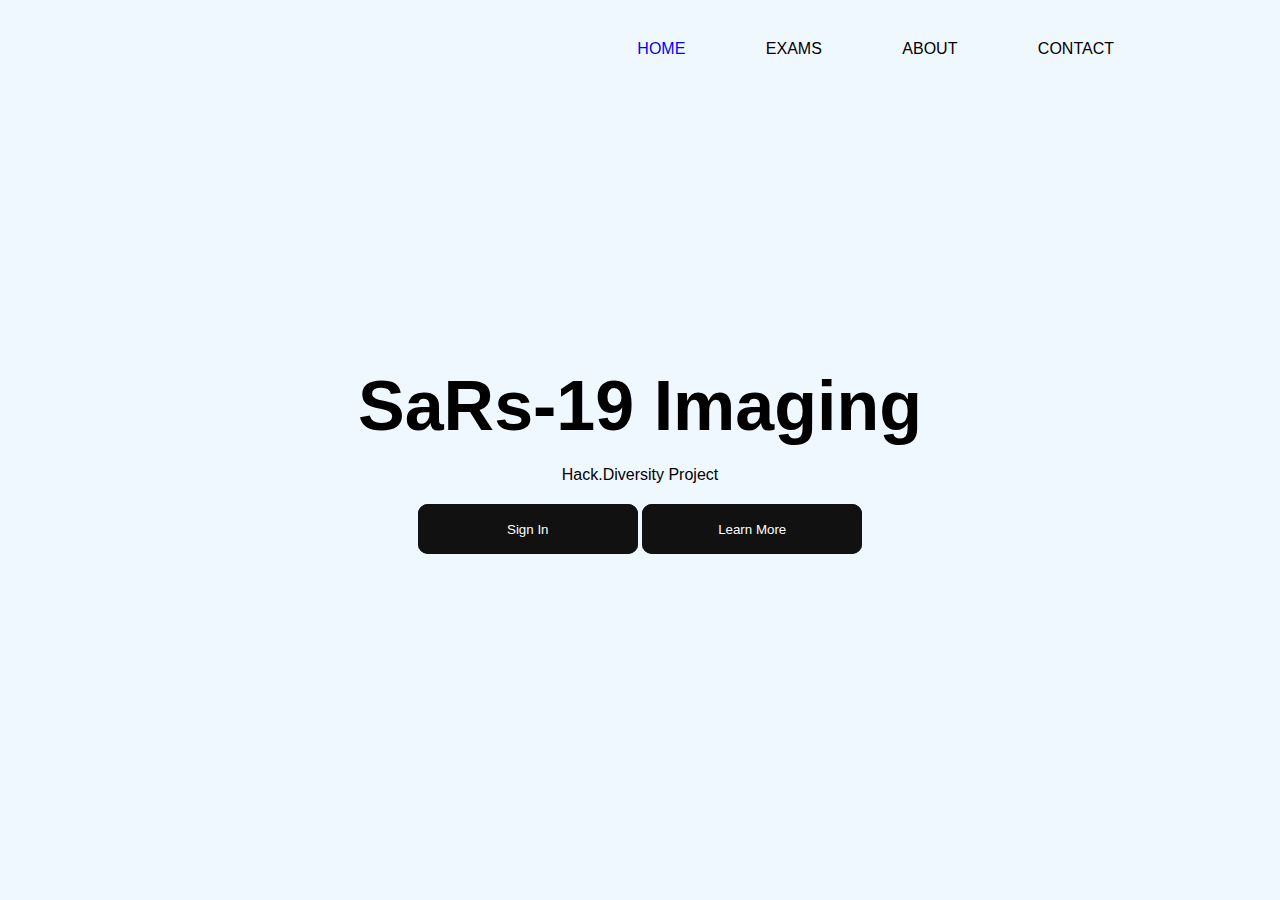
<file: index.html>
<!DOCTYPE html>
<html lang="en">
  <head>
    <meta charset="utf-8" />
    <link rel="icon" href="%PUBLIC_URL%/favicon.png" />
    <meta name="viewport" content="width=device-width, initial-scale=1" />
    <meta name="theme-color" content="#000000" />
    <!--
      manifest.json provides metadata used when your web app is installed on a
      user's mobile device or desktop. See https://developers.google.com/web/fundamentals/web-app-manifest/
    -->
    <link rel="manifest" href="%PUBLIC_URL%/manifest.json" />
    <!--
      Notice the use of %PUBLIC_URL% in the tags above.
      It will be replaced with the URL of the `public` folder during the build.
      Only files inside the `public` folder can be referenced from the HTML.

      Unlike "/favicon.ico" or "favicon.ico", "%PUBLIC_URL%/favicon.ico" will
      work correctly both with client-side routing and a non-root public URL.
      Learn how to configure a non-root public URL by running `npm run build`.
    -->
    <title>Hack.Diversity Tech.Dive</title>
    <link rel="stylesheet" href="style.css">
  </head>
  <body>
    <noscript>You need to enable JavaScript to run this app.</noscript>
    <div id="root">
    </div>
    <div class="banner">
      <div class="navbar">
        <ul>
          <li><a class="active" href="">Home</a></li>
          <li><a href="exams.html">Exams </a></li>
          <li><a href="about.html">About</a></li>
          <li><a href="contact.html">Contact</a></li>
        </ul>

      </div>
      <div class="content">
      
        <h1>SaRs-19 Imaging</h1>
        <p>
          Hack.Diversity Project
        </p>
        <button class="glow-on-hover" type="button">Sign In</button>
        <a href="learnmore.html"><button class="glow-on-hover" type="button">Learn More</button></a>
      </div>
    </div>

  </div>

  
    

    <!--
      This HTML file is a template.
      If you open it directly in the browser, you will see an empty page.

      You can add webfonts, meta tags, or analytics to this file.
      The build step will place the bundled scripts into the <body> tag.

      To begin the development, run `npm start` or `yarn start`.
      To create a production bundle, use `npm run build` or `yarn build`.
    -->
  </body>
</html>
</file>
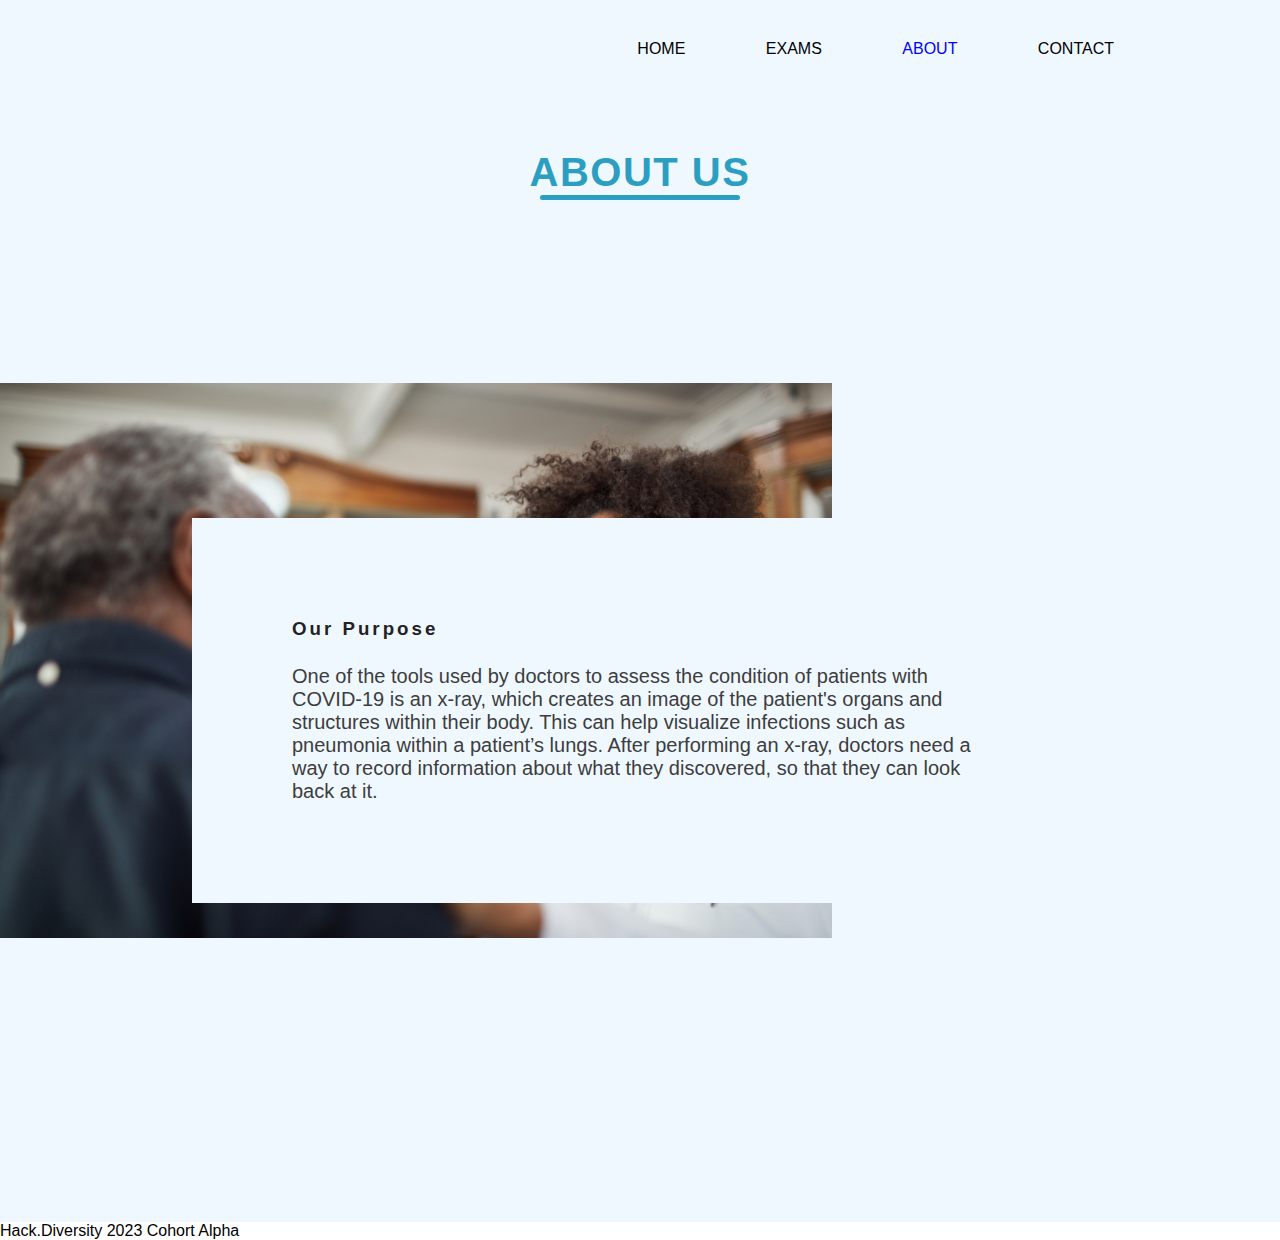
<file: about.html>
<!DOCTYPE html>
<html lang="en">
  <head>
    <meta charset="utf-8" />
    <link rel="icon" href="%PUBLIC_URL%/favicon.png" />
    <meta name="viewport" content="width=device-width, initial-scale=1" />
    <meta name="theme-color" content="#000000" />
    <!--
      manifest.json provides metadata used when your web app is installed on a
      user's mobile device or desktop. See https://developers.google.com/web/fundamentals/web-app-manifest/
    -->
    <link rel="manifest" href="%PUBLIC_URL%/manifest.json" />
    <!--
      Notice the use of %PUBLIC_URL% in the tags above.
      It will be replaced with the URL of the `public` folder during the build.
      Only files inside the `public` folder can be referenced from the HTML.

      Unlike "/favicon.ico" or "favicon.ico", "%PUBLIC_URL%/favicon.ico" will
      work correctly both with client-side routing and a non-root public URL.
      Learn how to configure a non-root public URL by running `npm run build`.
    -->
    <title>Hack.Diversity Tech.Dive</title>
    <link rel="stylesheet" href="about.css">
  </head>
  <body>
    <noscript>You need to enable JavaScript to run this app.</noscript>
    <div id="root">
    </div>
    <div class="banner">
      <div class="navbar">
        <ul>
          <li><a href="index.html">Home</a></li>
          <li><a href="#">Exams </a></li>
          <li><a class="active" href="about.html">About</a></li>
          <li><a href="contact.html">Contact</a></li>
        </ul>
      </div>
      <section>
        <div class="about-us">
            <h1>About Us</h1>
            <div class="wrapper">
                <div class="content">
                    <h3>Our Purpose</h3>
                    <p>One of the tools used by doctors to 
                        assess the condition of patients 
                        with COVID-19 is an x-ray, which 
                        creates an image of the patient's 
                        organs and structures within their body. 
                        This can help visualize infections such as
                         pneumonia within a patient’s lungs. 
                         After performing an x-ray, doctors need 
                         a way to record information about what they 
                         discovered, so that they can look back at it.</p>
                </div>
            </div>
            
            </div>
            <div id="footer">Hack.Diversity 2023 Cohort Alpha
            </div>
        </div>
      </section>
    </div>
  </div>

  
    

    <!--
      This HTML file is a template.
      If you open it directly in the browser, you will see an empty page.

      You can add webfonts, meta tags, or analytics to this file.
      The build step will place the bundled scripts into the <body> tag.

      To begin the development, run `npm start` or `yarn start`.
      To create a production bundle, use `npm run build` or `yarn build`.
    -->
  </body>
</html>
</file>
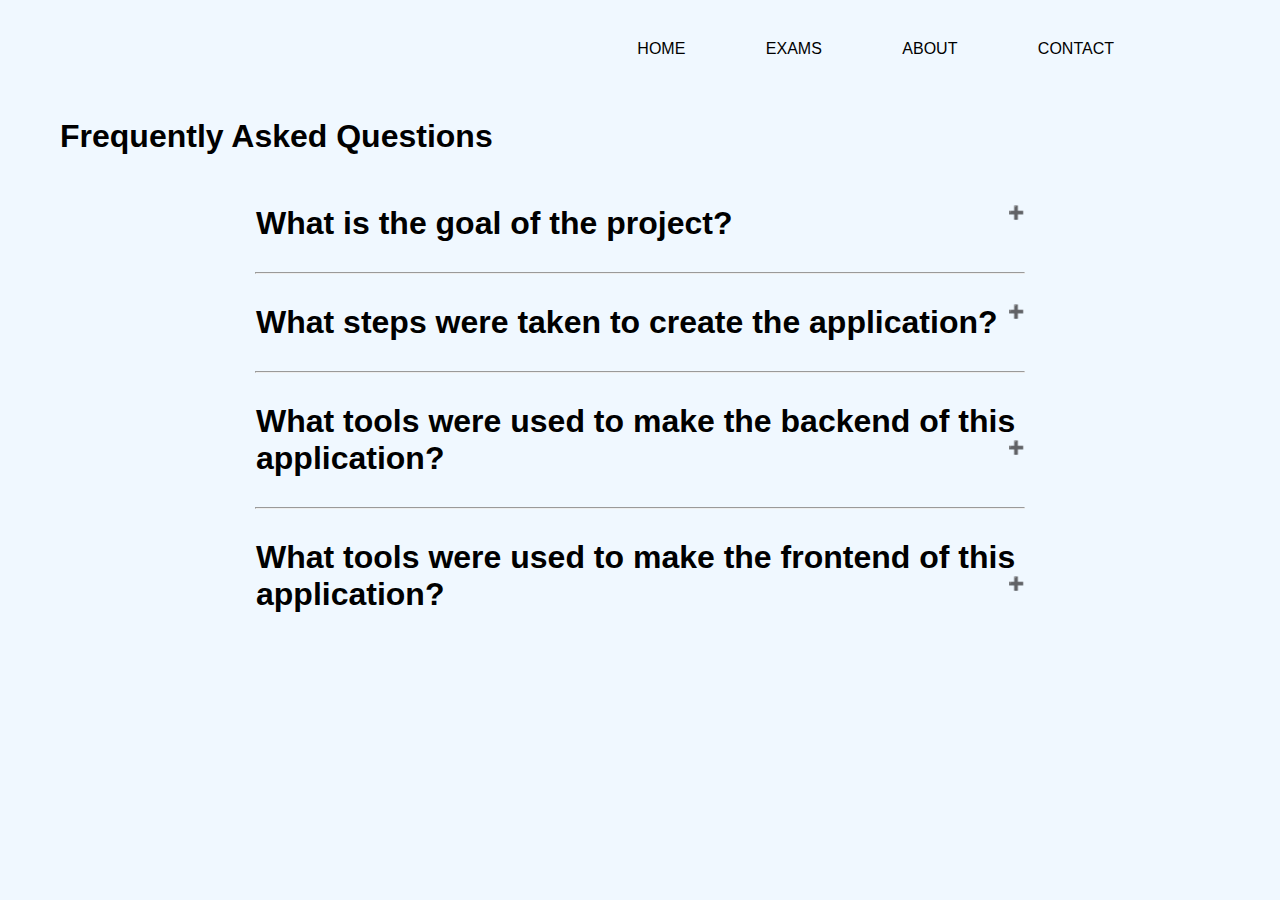
<file: learnmore.html>
<!DOCTYPE html>
<html lang="en">
<head>
    <meta charset="UTF-8">
    <meta http-equiv="X-UA-Compatible" content="IE=edge">
    <meta name="viewport" content="width=device-width, initial-scale=1">
    <title>Hack.Diversity Tech.Dive FAQs</title>
    <link href="https://fonts.googleapis.com/css2?family=Work+Sans&display=swap" rel="stylesheet">
    <link rel="stylesheet" href="learnmore.css">
    <link rel="stylesheet" href="about.css">
    <link rel="icon" href="%PUBLIC_URL%/favicon.png" />
    <meta name="theme-color" content="#000000" />
    <!--
    manifest.json provides metadata used when your web app is installed on a
    user's mobile device or desktop. See https://developers.google.com/web/fundamentals/web-app-manifest/
    -->
    <link rel="manifest" href="%PUBLIC_URL%/manifest.json" />
    <!--
    Notice the use of %PUBLIC_URL% in the tags above.
    It will be replaced with the URL of the `public` folder during the build.
    Only files inside the `public` folder can be referenced from the HTML.
    
    Unlike "/favicon.ico" or "favicon.ico", "%PUBLIC_URL%/favicon.ico" will
    work correctly both with client-side routing and a non-root public URL.
    Learn how to configure a non-root public URL by running `npm run build`.
    -->
    
</head>
<body>
    <noscript>You need to enable JavaScript to run this app.</noscript>
    <div id="root">
    </div>
    <div class="banner">
      <div class="navbar">
        <ul>
          <li><a href="index.html">Home</a></li>
          <li><a href="exams.html">Exams </a></li>
          <li><a href="about.html">About</a></li>
          <li><a href="contact.html">Contact</a></li>
        </ul>

      </div>
    <main>
        <h1 class="faq-heading">Frequently Asked Questions</h1>
        <section class="faq-container">
            <div class="faq-one">
                <!-- faq question -->
                <h1 class="faq-page">What is the goal of the project?</h1>
                <!-- faq answer -->
                <div class="faq-body">
                    <p>The goal of the Hack.Diversity Tech.Dive Project is to work with a team of other fellows to create 
                        a web application for doctors to use to track patient information.</p><br>
                </div>
            </div>
            <hr class="hr-line">
            <div class="faq-two">
                <!-- faq question -->
                <h1 class="faq-page">What steps were taken to create the application?</h1>
                <!-- faq answer -->
                <div class="faq-body">
                    <p>The steps our group had taken to create this application was creating the frontend with fake data, connecting 
                        the frontend to our backend and rendering the real data, writing our own backend and connecting it to our frontend,
                        and lastly, deploying the application. 
                        </p><br>
                </div>
            </div>
            <hr class="hr-line">
            <div class="faq-three">
                <!-- faq question -->
                <h1 class="faq-page">What tools were used to make the backend of this application?</h1>
                <!-- faq answer -->
                <div class="faq-body">
                    <p>Our group used MongoDB, which is a popular NoSQL database that is widely used for storing and manipulating large 
                        volumes of data. It is a document store database, which means that it stores data in the form of JSON-like 
                        documents with optional schemas. This allows for greater flexibility and scalability compared to traditional 
                        relational databases, which use fixed schemas and tables to store data.
                    </p><br>
                </div>
            </div>
            <hr class="hr-line">
            <div class="faq-four">
                <!-- faq question -->
                <h1 class="faq-page">What tools were used to make the frontend of this application?</h1>
                <!-- faq answer -->
                <div class="faq-body">
                    <p>Our group used React, which had made it painless to create interactive UIs.  We were able to
                        design simple views for each state in our application, with React efficiently updating and 
                        rendering just the right components when our data changes.
                    </p><br>
                </div>
            </div>
        </section>
    </main>
    <script src="main.js"></script>
</body>
</html>
</file>
<file: style.css>
*{
    margin: 0;
    padding: 0;
    font-family: sans-serif;
}
.animation-area{
    width: 100%;
    height: 100vh;
}
.box-area{
    position: absolute;
    top: 1;
    left: 0;
    width: 100%;
    height: 100%;
    overflow: hidden;
}
.box-area li{
    position: absolute;
    display: block;
    list-style: none;
    width: 25px;
    height: 25px;
    background: black;
    animation: animate 40s linear infinite;
    bottom: -150px;
}
.box-area li:nth-child(1){
    left: 86%;
    width: 80px;
    height: 80px;
    animation-delay: 0s;
}
.box-area li:nth-child(2){
    left: 12%;
    width: 30px;
    height: 30px;
    animation-delay: 1.5s;
    animation-duration: 10s;
}
.box-area li:nth-child(3){
    left: 70%;
    width: 150px;
    height: 150px;
    animation-delay: 5.5s;
}
.box-area li:nth-child(4){
    left: 70%;
    width: 150px;
    height: 150px;
    animation-delay: 0s;
    animation-duration: 15s;
}
.box-area li:nth-child(5){
    left: 65%;
    width: 40px;
    height: 40px;
    animation-delay: 0s;
    
}
.box-area li:nth-child(6){
    left: 15%;
    width: 110px;
    height: 110px;
    animation-delay: 3.5s;
    
}
@keyframes animate{
    0%{
        transform: translateY(0) rotate(0deg);
        opacity: 1;
    }
    100%{
        transform: translateY(-800px) rotate(360deg);
        opacity: 0;
    }
}

.banner{
    width: 100%;
    height: 100vh;
    background-color: aliceblue;
    background-size: cover;
}

.navbar{
    width: 80%;
    margin: auto;
    padding: 40px 0;
    display: flex;
    align-items: center;
    justify-content: right;
}

.navbar ul li{
    list-style: none;
    display: inline-block;
    margin: 0 38px;
    position: relative;
}
.navbar ul li a{
    text-decoration: none;
    color: black;
    text-transform: uppercase;

}
.navbar ul li a.active{
    color: blue;
}
.navbar ul li::after{
    content: '';
    height: 3px;
    width: 0%;
    background: orange;
    position: absolute;
    left: 0;
    bottom: -10px;
    transition: 0.5s;
}

.navbar ul li:hover::after{
    width: 100%;
}

.content{
    width: 100%;
    position: absolute;
    top: 50%;
    transform: translateY(-50%);
    text-align: center;
    color: black;
}
.content h1{
    font-size: 70px;
    margin-top: 20px;
}
.content p{
    margin: 20px auto;
    font-weight: 100%;
}

.atoms{
    position: relative;
    display: flex;
}
.atoms span{
    position: relative;
    width: 30px;
    height: 30px;
    background: #4fc3dc;
    margin: 0 4px;
    border-radius: 50%;
    box-shadow: 0 0 0 10px red, 0 0 50px red, 0 0 100px red;
    animation: animate 15s linear infinite;
    animation-duration: calc(100s / var(--i));
}
.atoms span:nth-child(even)
{
    background: #4fc3dc;
    box-shadow: 0 0 0 10px red, 0 0 50px red, 0 0 100px red;

}
@keyframes animate {
    0%
    {
        transform: translateY(100vh) scale(0);
    }
    100%
    {
        transform: translateY(-10vh) scale(1);
    }
}
.glow-on-hover {
    width: 220px;
    height: 50px;
    border: none;
    outline: none;
    color: #fff;
    background: #111;
    cursor: pointer;
    position: relative;
    z-index: 0;
    border-radius: 10px;
}

.glow-on-hover:before {
    content: '';
    background: linear-gradient(45deg, #ff0000, #ff7300, #fffb00, #48ff00, #00ffd5, #002bff, #7a00ff, #ff00c8, #ff0000);
    position: absolute;
    top: -2px;
    left:-2px;
    background-size: 400%;
    z-index: -1;
    filter: blur(5px);
    width: calc(100% + 4px);
    height: calc(100% + 4px);
    animation: glowing 20s linear infinite;
    opacity: 0;
    transition: opacity .3s ease-in-out;
    border-radius: 10px;
}

.glow-on-hover:active {
    color: #000
}


.glow-on-hover:hover:before {
    opacity: 1;
}

.glow-on-hover:after {
    z-index: -1;
    content: '';
    position: absolute;
    width: 100%;
    height: 100%;
    background: #111;
    left: 0;
    top: 0;
    border-radius: 10px;
}

@keyframes glowing {
    0% { background-position: 0 0; }
    50% { background-position: 400% 0; }
    100% { background-position: 0 0; }
}
</file>
<file: about.css>
@import url('https://fonts.googleapis.com/css2?family=Poppins:wght@300;400;500&display=swap');

*{
    font-family: 'Poppins', sans-serif;
}

*{
    margin: 0;
    padding: 0;
    font-family: sans-serif;
}
.animation-area{
    width: 100%;
    height: 100vh;
}
.box-area{
    position: absolute;
    top: 1;
    left: 0;
    width: 100%;
    height: 100%;
    overflow: hidden;
}
.box-area li{
    position: absolute;
    display: block;
    list-style: none;
    width: 25px;
    height: 25px;
    background: black;
    animation: animate 40s linear infinite;
    bottom: -150px;
}
.box-area li:nth-child(1){
    left: 86%;
    width: 80px;
    height: 80px;
    animation-delay: 0s;
}
.box-area li:nth-child(2){
    left: 12%;
    width: 30px;
    height: 30px;
    animation-delay: 1.5s;
    animation-duration: 10s;
}
.box-area li:nth-child(3){
    left: 70%;
    width: 150px;
    height: 150px;
    animation-delay: 5.5s;
}
.box-area li:nth-child(4){
    left: 70%;
    width: 150px;
    height: 150px;
    animation-delay: 0s;
    animation-duration: 15s;
}
.box-area li:nth-child(5){
    left: 65%;
    width: 40px;
    height: 40px;
    animation-delay: 0s;
    
}
.box-area li:nth-child(6){
    left: 15%;
    width: 110px;
    height: 110px;
    animation-delay: 3.5s;
    
}
@keyframes animate{
    0%{
        transform: translateY(0) rotate(0deg);
        opacity: 1;
    }
    100%{
        transform: translateY(-800px) rotate(360deg);
        opacity: 0;
    }
}

.banner{
    width: 100%;
    height: 100vh;
    background-color: aliceblue;
    background-size: cover;
}

.navbar{
    width: 80%;
    margin: auto;
    padding: 40px 0;
    display: flex;
    align-items: center;
    justify-content: right;
}

.navbar ul li{
    list-style: none;
    display: inline-block;
    margin: 0 38px;
    position: relative;
}
.navbar ul li a{
    text-decoration: none;
    color: black;
    text-transform: uppercase;

}
.navbar ul li a.active{
    color: blue;
}
.navbar ul li::after{
    content: '';
    height: 3px;
    width: 0%;
    background: orange;
    position: absolute;
    left: 0;
    bottom: -10px;
    transition: 0.5s;
}

.navbar ul li:hover::after{
    width: 100%;
}

.about-us{
    width: 100%;
}

.about-us h1{
    text-align: center;
    font-size: 40px;
    color: #2b9ec2;
    text-transform: uppercase;
    letter-spacing: 1.5px;
    margin-top: 50px;
}

.about-us h1::after{
    content: "";
    height: 5px;
    width: 200px;
    background-color: #2b9ec2;
    border-radius: 10px;
    display: block;
    margin: auto;
}

.wrapper{
    padding: 0px 60px;
    margin: 60px auto;
}

.content{
    width: 60%;
    float: left;
    text-align: left;
    padding: 0px 90px;
}

.content h3{
    color: #222;
    letter-spacing: 3px;
}

.content p{
    font-family: sans-serif;
    font-size: 20px;
    color: #3d3d3d;
    margin-top: 25px;
}

.image-section{
    width: 40%;
    float: right;
    padding: -10px 50px;
}
.image-section img{
    max-width: 80%;
    height: 100%;
}

.wrapper{
    min-height: 100vh;
    display: flex;
    align-items: center;
    justify-content: center;
    
}

.about-us{
    background: url(iStock-1128239102.jpg) no-repeat left;
    background-size: 65%;
    background-color: aliceblue;
    overflow: hidden;
    padding: 2px 0;
    
}

.content{
    width: 60%;
    float: right;
    background-color: aliceblue;
    padding: 100px;
}

.content:before {
    background: linear-gradient(45deg, #ff0000, #ff7300, #fffb00, #48ff00, #00ffd5, #002bff, #7a00ff, #ff00c8, #ff0000);
    position: absolute;
    top: -2px;
    left:-2px;
    background-size: 400%;
    z-index: -1;
    filter: blur(5px);
    width: calc(100% + 4px);
    height: calc(100% + 4px);
    animation: glowing 20s linear infinite;
    opacity: 0;
    transition: opacity .3s ease-in-out;
    border-radius: 10px;
}

.content:active {
    color: #000
}


.gcontent:hover:before {
    opacity: 1;
}

.content:after {
    z-index: -1;
    content: '';
    position: absolute;
    width: 100%;
    height: 100%;
    background: #111;
    left: 0;
    top: 0;
    border-radius: 10px;
}

@keyframes glowing {
    0% { background-position: 0 0; }
    50% { background-position: 400% 0; }
    100% { background-position: 0 0; }
}
</file>
<file: learnmore.css>
body{
    font-family: 'Work Sans', sans-serif;
}
.faq-heading{
    border-bottom: #777;
    padding: 20px 60px;
}
.faq-container{
display: flex;
justify-content: center;
flex-direction: column;

}
.hr-line{
  width: 60%;
  margin: auto;
  
}
/* Style the buttons that are used to open and close the faq-page body */
.faq-page {
    /* background-color: #eee; */
    color: #000000;
    cursor: pointer;
    padding: 30px 20px;
    width: 60%;
    border: none;
    outline: none;
    transition: 0.4s;
    margin: auto;

}
.faq-body{
    margin: auto;
    /* text-align: center; */
   width: 50%; 
   padding: auto;
   
}


/* Add a background color to the button if it is clicked on (add the .active class with JS), and when you move the mouse over it (hover) */
.active,
.faq-page:hover {
    background-color: aliceblue;
}

/* Style the faq-page panel. Note: hidden by default */
.faq-body {
    padding: 0 18px;
    background-color: aliceblue;
    display: none;
    overflow: hidden;
}

.faq-page:after {
    content: '\02795';
    /* Unicode character for "plus" sign (+) */
    font-size: 13px;
    color: #000000;
    float: right;
    margin-left: 5px;
}

.active:after {
    content: "\2796";
    /* Unicode character for "minus" sign (-) */
}
</file>
